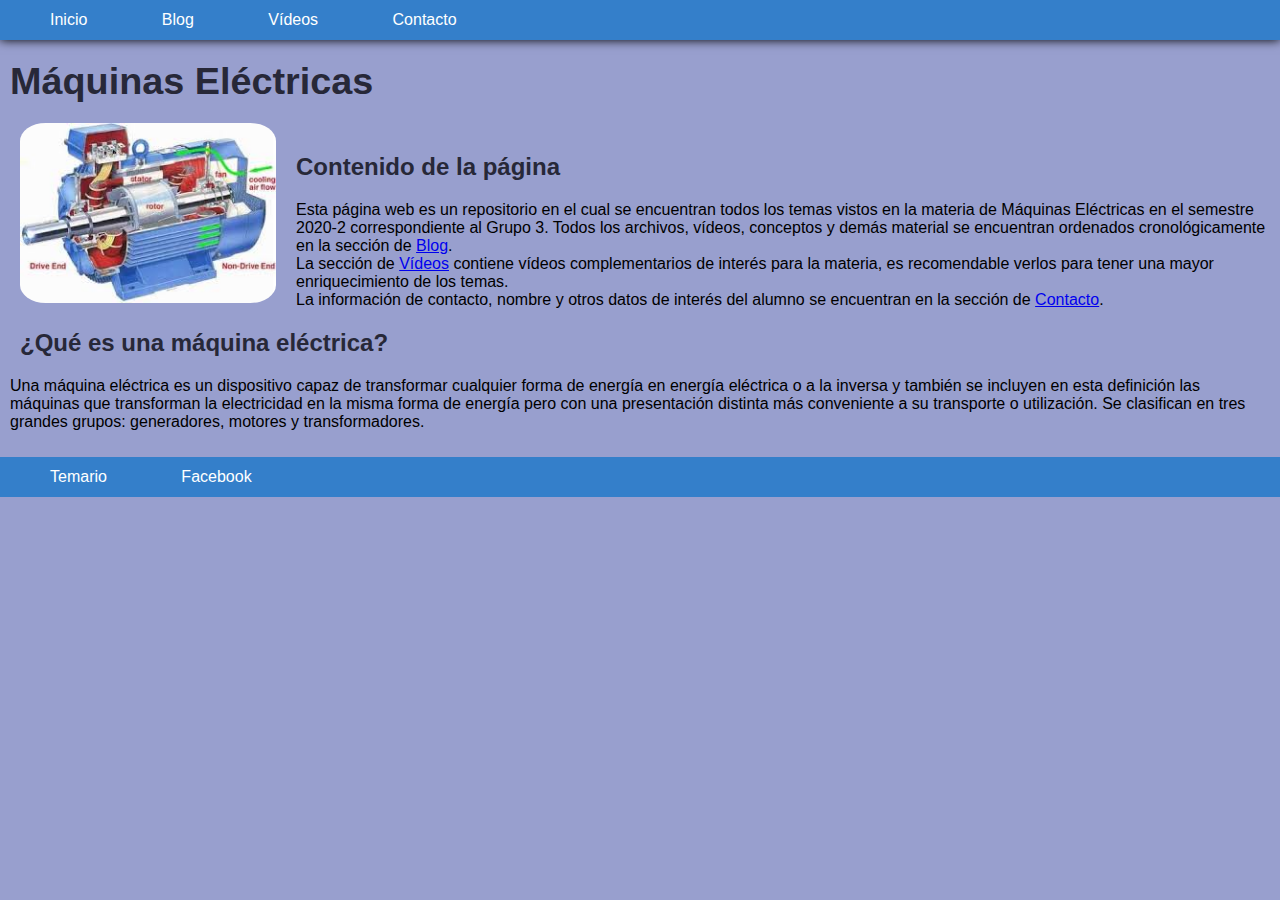
<file: index.html>
<!DOCTYPE html>



<html lang="es">
<head>
    <title>Máquinas Eléctricas</title>
    <!-- Decodificación teclado español-->
    <meta charset="UTF-8">
    <link rel="stylesheet" href="./styles/styles.css">
</head>
<body>
    <header>
        <ul>
            <li><a href="#">Inicio</a></li>
            <li><a href="./pages/blog.html">Blog</a></li>
            <li><a href="./pages/videos.html">Vídeos</a></li>
            <li><a href="./pages/contacto.html">Contacto</a></li>
        </ul>
    </header>
    <h1 id="titulo1">Máquinas Eléctricas</h1>
    <img class="maquina_electrica" src="./img/maquina_electrica.jpg" alt="Imagen de motor">
    <article>
        <h2>Contenido de la página</h2>
        <p> Esta página web es un repositorio en el cual se encuentran todos los temas vistos en la materia de
            Máquinas Eléctricas en el semestre 2020-2 correspondiente al Grupo 3. Todos los archivos, vídeos,
            conceptos y demás material se encuentran ordenados cronológicamente en la sección de <a href="pages/blog.html">Blog</a>.
            <br>La sección de <a href="pages/videos.html">Vídeos</a> contiene vídeos complementarios de interés para la materia, es recomendable
            verlos para tener una mayor enriquecimiento de los temas.
            <br>La información de contacto, nombre y otros datos de interés del alumno se encuentran en la sección de <a href="pages/contacto.html">Contacto</a>.
        </p>
        <h2>¿Qué es una máquina eléctrica?</h2>
        <p>
            Una máquina eléctrica es un dispositivo capaz de transformar cualquier forma de energía en energía eléctrica o a la inversa y 
            también se incluyen en esta definición las máquinas que transforman la electricidad en la misma forma de energía pero con 
            una presentación distinta más conveniente a su transporte o utilización. Se clasifican en tres grandes grupos: 
            generadores, motores y transformadores.
        </p>
    </article>
    <footer>
        <ul>
            <li><a href="http://www.fi-a.unam.mx/programas_academicos/licenciatura/Mecanica/Otras_Recomendadas/maquinas_electricas.pdf">Temario</a></li>
            <li><a href="https://www.facebook.com/RolandoIBL">Facebook</a></li>
        </ul>
    </footer>
</body>
</html>
</file>
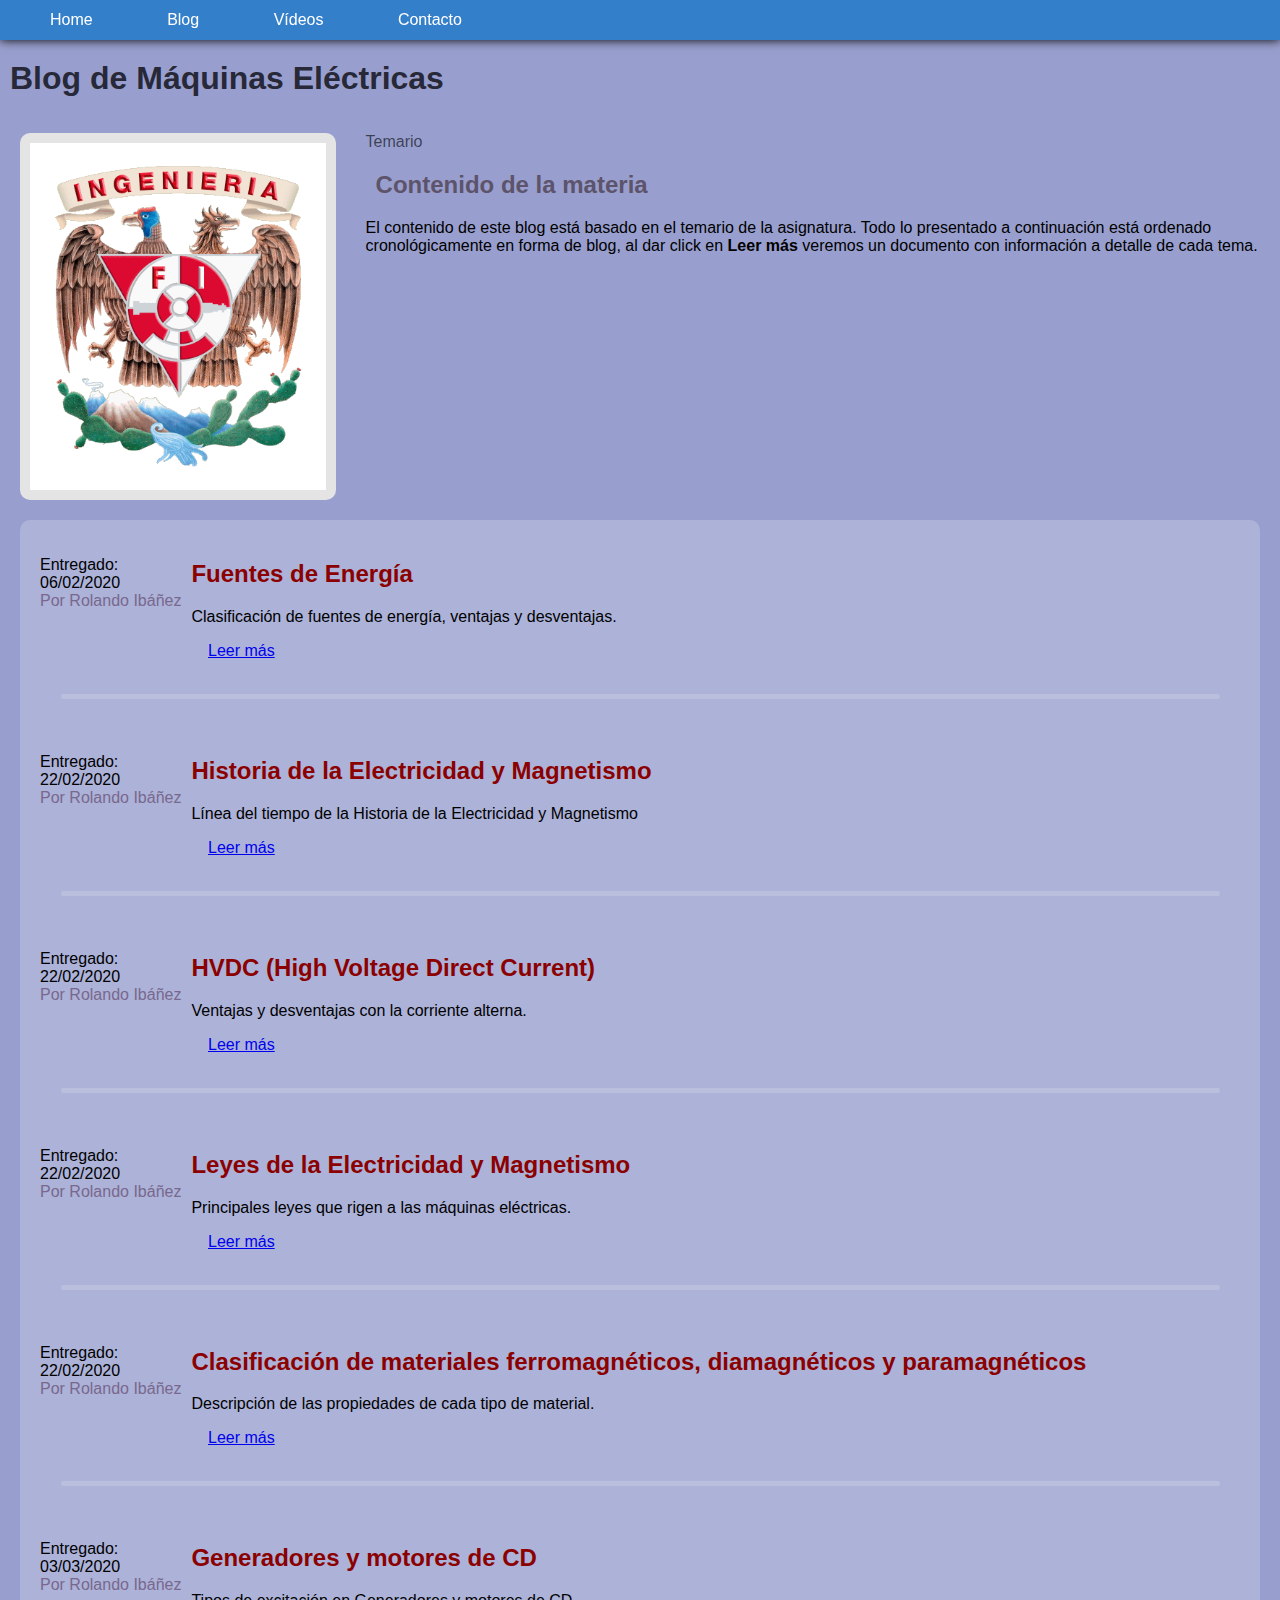
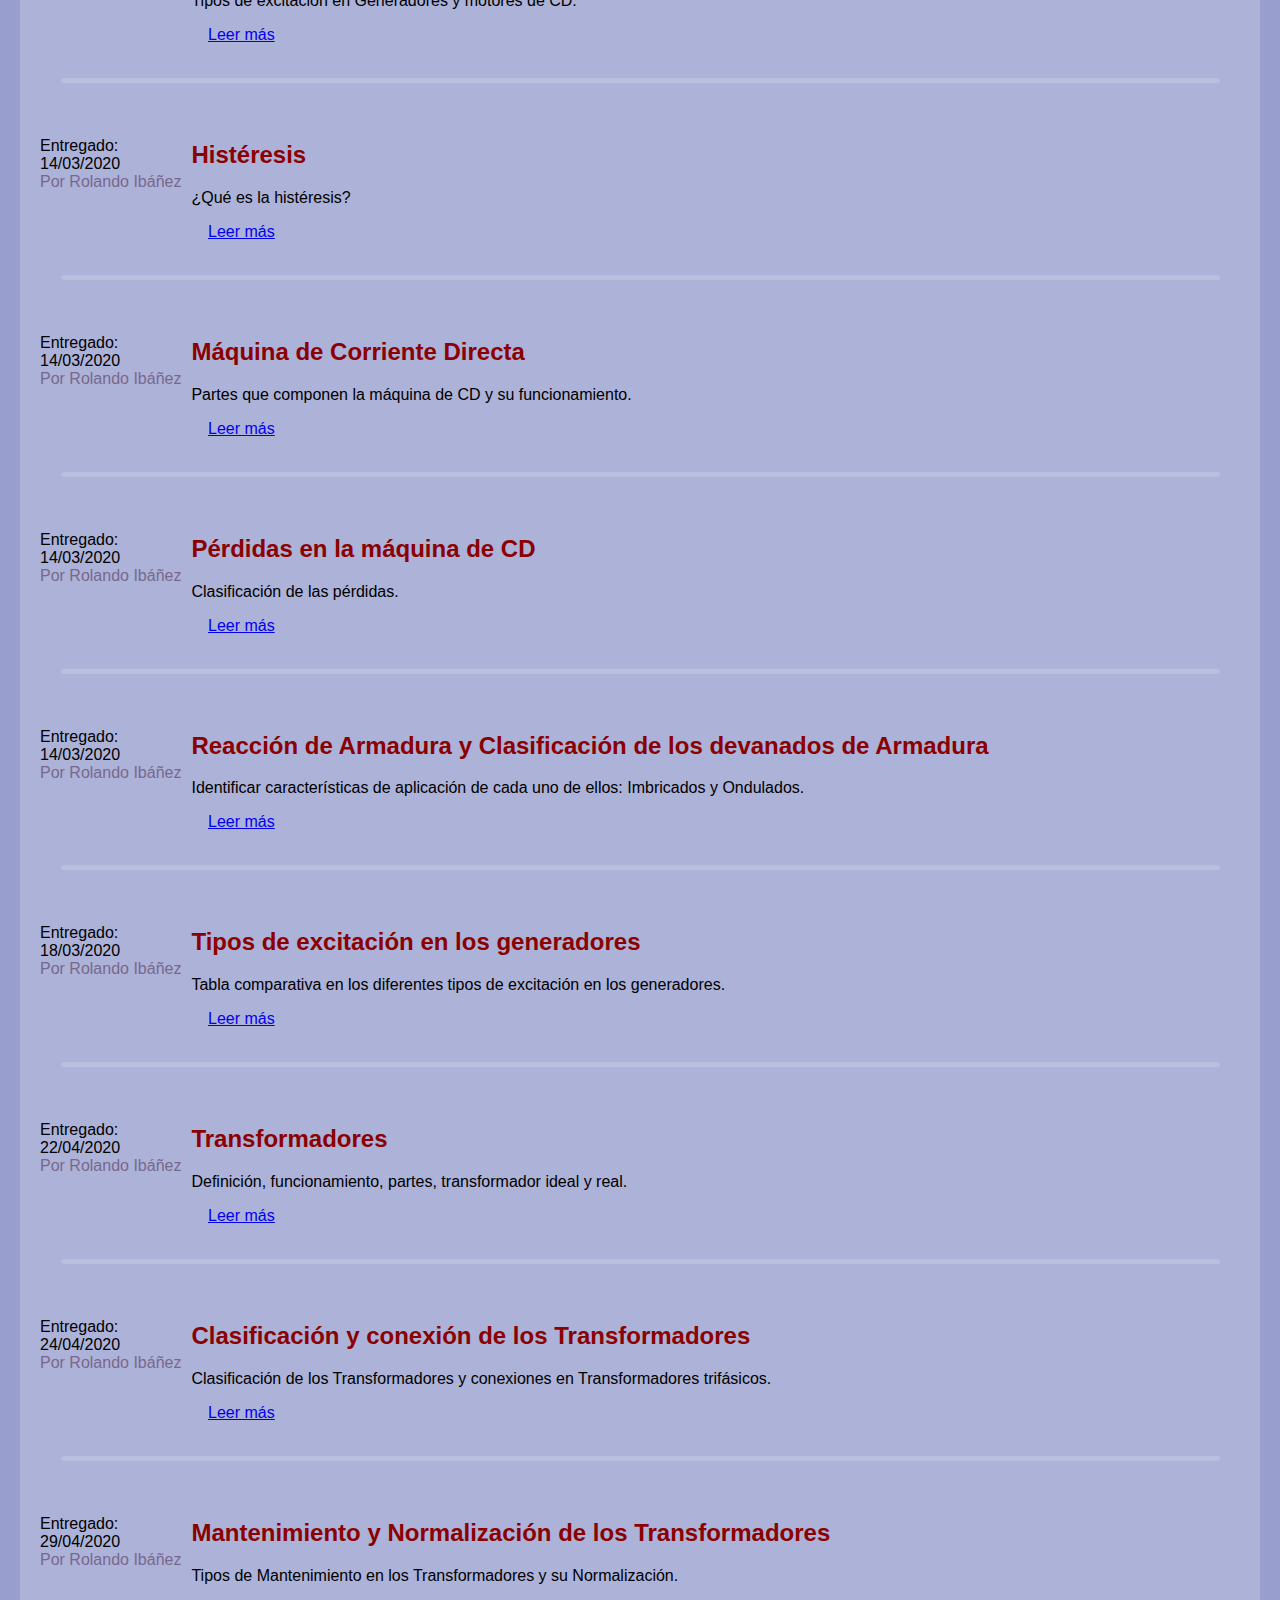
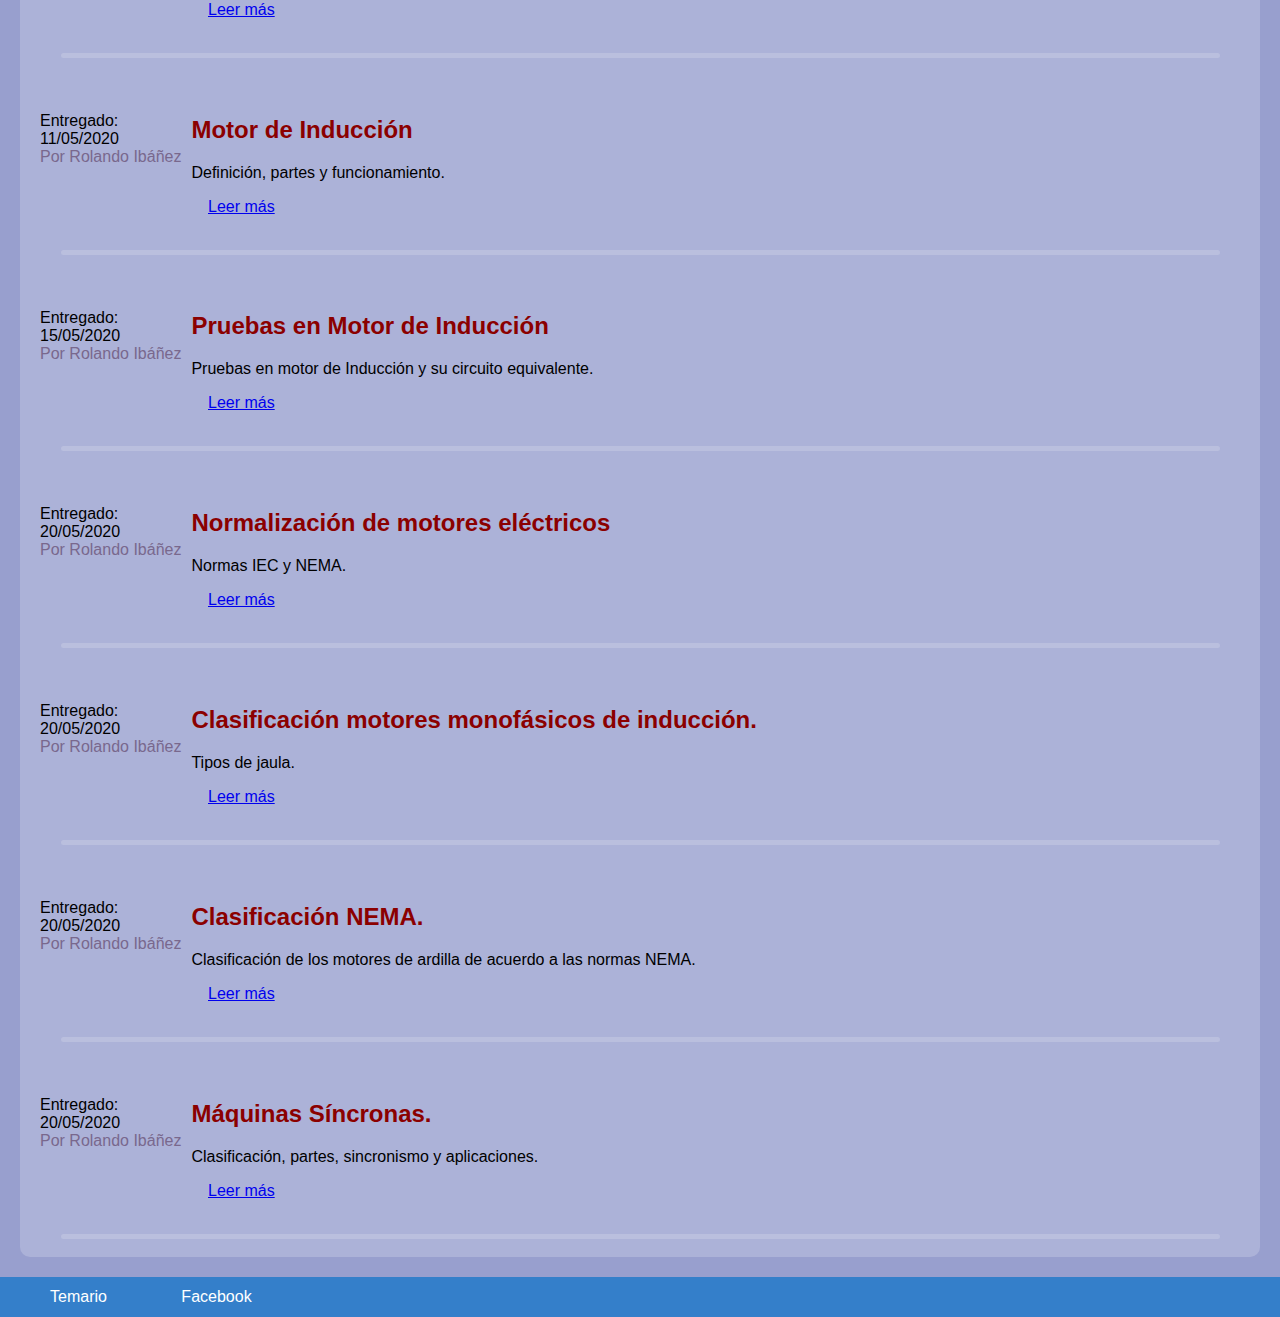
<file: pages/blog.html>
<!DOCTYPE html>



<html lang="es">
<head>
    <title>Máquinas Eléctricas</title>
    <!-- Decodificación teclado español-->
    <meta charset="UTF-8">
    <link rel="stylesheet" href="../styles/styles.css">
</head>
<body>
    <header>
        <ul>
            <li><a href="../index.html">Home</a></li>
            <li><a href="#">Blog</a></li>
            <li><a href="videos.html">Vídeos</a></li>
            <li><a href="contacto.html">Contacto</a></li>
        </ul>
    </header>
    <h1>Blog de Máquinas Eléctricas</h1>

    <section id="section__hero">
        <img src="../img/escudo_fi_color.png" alt="Imagen del escudo FI">
        <div class="container__hero">
            <p>Temario</p>
            <h2>Contenido de la materia</h2>
            <p>El contenido de este blog está basado en el temario de la asignatura. Todo lo presentado
                a continuación está ordenado cronológicamente en forma de blog, al dar click en <strong>Leer más</strong>
                veremos un documento con información a detalle de cada tema.
            </p>
        </div>
    </section>

    <div class="clearfix"></div>

    <section id="container__section">
        <article>
            <div class="container__info">
                <p>Entregado: <br> 06/02/2020<br>
                <span class="author">Por Rolando Ibáñez</span>
                </p>
            </div>
            <div>
                <div class="container__content">
                    <h2>Fuentes de Energía</h2>
                    <p>Clasificación de fuentes de energía, ventajas y desventajas.</p>
                    <p class="more"><a href="fuentes_energia.pdf">Leer más</a></p>
                </div>
            </div>
            <hr>
        </article>

        <article>
            <div class="container__info">
                <p>Entregado:<br>22/02/2020<br>
                <span class="author">Por Rolando Ibáñez</span><br>
                </p>
            </div>
            <div>
                <div class="container__content">
                    <h2>Historia de la Electricidad y Magnetismo</h2>
                    <p>Línea del tiempo de la Historia de la Electricidad y Magnetismo</p>
                    <p class="more"><a href="historia_elect.pdf">Leer más</a></p>
                </div>
            </div>
            <hr>
        </article>

        <article>
            <div class="container__info">
                <p>Entregado:<br>22/02/2020<br>
                <span class="author">Por Rolando Ibáñez</span><br>
                </p>
            </div>
            <div>
                <div class="container__content">
                    <h2>HVDC (High Voltage Direct Current)</h2>
                    <p>Ventajas y desventajas con la corriente alterna.</p>
                    <p class="more"><a href="hvdc.pdf">Leer más</a></p>
                </div>
            </div>
            <hr>
        </article>

        <article>
            <div class="container__info">
                <p>Entregado:<br>22/02/2020<br>
                <span class="author">Por Rolando Ibáñez</span><br>
                </p>
            </div>
            <div>
                <div class="container__content">
                    <h2>Leyes de la Electricidad y Magnetismo</h2>
                    <p>Principales leyes que rigen a las máquinas eléctricas.</p>
                    <p class="more"><a href="leyes_elect.pdf">Leer más</a></p>
                </div>
            </div>
            <hr>
        </article>

        <article>
            <div class="container__info">
                <p>Entregado:<br>22/02/2020<br>
                <span class="author">Por Rolando Ibáñez</span><br>
                </p>
            </div>
            <div>
                <div class="container__content">
                    <h2>Clasificación de materiales ferromagnéticos, diamagnéticos y paramagnéticos</h2>
                    <p>Descripción de las propiedades de cada tipo de material.</p>
                    <p class="more"><a href="clasif_materiales.pdf">Leer más</a></p>
                </div>
            </div>
            <hr>
        </article>

        <article>
            <div class="container__info">
                <p>Entregado:<br>03/03/2020<br>
                <span class="author">Por Rolando Ibáñez</span><br>
                </p>
            </div>
            <div>
                <div class="container__content">
                    <h2>Generadores y motores de CD</h2>
                    <p>Tipos de excitación en Generadores y motores de CD.</p>
                    <p class="more"><a href="excit_generadores.pdf">Leer más</a></p>
                </div>
            </div>
            <hr>
        </article>

        <article>
            <div class="container__info">
                <p>Entregado:<br>14/03/2020<br>
                <span class="author">Por Rolando Ibáñez</span><br>
                </p>
            </div>
            <div>
                <div class="container__content">
                    <h2>Histéresis</h2>
                    <p>¿Qué es la histéresis?</p>
                    <p class="more"><a href="histeresis.pdf">Leer más</a></p>
                </div>
            </div>
            <hr>
        </article>

        <article>
            <div class="container__info">
                <p>Entregado:<br>14/03/2020<br>
                <span class="author">Por Rolando Ibáñez</span><br>
                </p>
            </div>
            <div>
                <div class="container__content">
                    <h2>Máquina de Corriente Directa</h2>
                    <p>Partes que componen la máquina de CD y su funcionamiento.</p>
                    <p class="more"><a href="func_CD.pdf">Leer más</a></p>
                </div>
            </div>
            <hr>
        </article>

        <article>
            <div class="container__info">
                <p>Entregado:<br>14/03/2020<br>
                <span class="author">Por Rolando Ibáñez</span><br>
                </p>
            </div>
            <div>
                <div class="container__content">
                    <h2>Pérdidas en la máquina de CD</h2>
                    <p>Clasificación de las pérdidas.</p>
                    <p class="more"><a href="perdidad_CD.pdf">Leer más</a></p>
                </div>
            </div>
            <hr>
        </article>

        <article>
            <div class="container__info">
                <p>Entregado:<br>14/03/2020<br>
                <span class="author">Por Rolando Ibáñez</span><br>
                </p>
            </div>
            <div>
                <div class="container__content">
                    <h2>Reacción de Armadura y Clasificación de los devanados de Armadura</h2>
                    <p>Identificar características de aplicación de cada uno de ellos: Imbricados
                        y Ondulados.</p>
                    <p class="more"><a href="clasif_armadura.pdf">Leer más</a></p>
                </div>
            </div>
            <hr>
        </article>

        <article>
            <div class="container__info">
                <p>Entregado:<br>18/03/2020<br>
                <span class="author">Por Rolando Ibáñez</span><br>
                </p>
            </div>
            <div>
                <div class="container__content">
                    <h2>Tipos de excitación en los generadores</h2>
                    <p>Tabla comparativa en los diferentes tipos de excitación en los generadores.</p>
                    <p class="more"><a href="tipos_generadores.pdf">Leer más</a></p>
                </div>
            </div>
            <hr>
        </article>

        <article>
            <div class="container__info">
                <p>Entregado:<br>22/04/2020<br>
                <span class="author">Por Rolando Ibáñez</span><br>
                </p>
            </div>
            <div>
                <div class="container__content">
                    <h2>Transformadores</h2>
                    <p>Definición, funcionamiento, partes, transformador ideal y real.</p>
                    <p class="more"><a href="transform.pdf">Leer más</a></p>
                </div>
            </div>
            <hr>
        </article>

        <article>
            <div class="container__info">
                <p>Entregado:<br>24/04/2020<br>
                <span class="author">Por Rolando Ibáñez</span><br>
                </p>
            </div>
            <div>
                <div class="container__content">
                    <h2>Clasificación y conexión de los Transformadores</h2>
                    <p>Clasificación de los Transformadores y conexiones en Transformadores trifásicos.</p>
                    <p class="more"><a href="conex_transf.pdf">Leer más</a></p>
                </div>
            </div>
            <hr>
        </article>

        <article>
            <div class="container__info">
                <p>Entregado:<br>29/04/2020<br>
                <span class="author">Por Rolando Ibáñez</span><br>
                </p>
            </div>
            <div>
                <div class="container__content">
                    <h2>Mantenimiento y Normalización de los Transformadores</h2>
                    <p>Tipos de Mantenimiento en los Transformadores y su Normalización.</p>
                    <p class="more"><a href="manten_transf.pdf">Leer más</a></p>
                </div>
            </div>
            <hr>
        </article>

        <article>
            <div class="container__info">
                <p>Entregado:<br>11/05/2020<br>
                <span class="author">Por Rolando Ibáñez</span><br>
                </p>
            </div>
            <div>
                <div class="container__content">
                    <h2>Motor de Inducción</h2>
                    <p>Definición, partes y funcionamiento.</p>
                    <p class="more"><a href="motor_induccion.pdf">Leer más</a></p>
                </div>
            </div>
            <hr>
        </article>

        <article>
            <div class="container__info">
                <p>Entregado:<br>15/05/2020<br>
                <span class="author">Por Rolando Ibáñez</span><br>
                </p>
            </div>
            <div>
                <div class="container__content">
                    <h2>Pruebas en Motor de Inducción</h2>
                    <p>Pruebas en motor de Inducción y su circuito equivalente.</p>
                    <p class="more"><a href="pruebas_motorind.pdf">Leer más</a></p>
                </div>
            </div>
            <hr>
        </article>

        <article>
            <div class="container__info">
                <p>Entregado:<br>20/05/2020<br>
                <span class="author">Por Rolando Ibáñez</span><br>
                </p>
            </div>
            <div>
                <div class="container__content">
                    <h2>Normalización de motores eléctricos</h2>
                    <p>Normas IEC y NEMA.</p>
                    <p class="more"><a href="norm_iec.pdf">Leer más</a></p>
                </div>
            </div>
            <hr>
        </article>

        <article>
            <div class="container__info">
                <p>Entregado:<br>20/05/2020<br>
                <span class="author">Por Rolando Ibáñez</span><br>
                </p>
            </div>
            <div>
                <div class="container__content">
                    <h2>Clasificación motores monofásicos de inducción.</h2>
                    <p>Tipos de jaula.</p>
                    <p class="more"><a href="clasif_motor_monind.pdf">Leer más</a></p>
                </div>
            </div>
            <hr>
        </article>

        <article>
            <div class="container__info">
                <p>Entregado:<br>20/05/2020<br>
                <span class="author">Por Rolando Ibáñez</span><br>
                </p>
            </div>
            <div>
                <div class="container__content">
                    <h2>Clasificación NEMA.</h2>
                    <p>Clasificación de los motores de ardilla de acuerdo
                        a las normas NEMA.</p>
                    <p class="more"><a href="clasif_nema.pdf">Leer más</a></p>
                </div>
            </div>
            <hr>
        </article>

        <article>
            <div class="container__info">
                <p>Entregado:<br>20/05/2020<br>
                <span class="author">Por Rolando Ibáñez</span><br>
                </p>
            </div>
            <div>
                <div class="container__content">
                    <h2>Máquinas Síncronas.</h2>
                    <p>Clasificación, partes, sincronismo y aplicaciones.</p>
                    <p class="more"><a href="maquinas_sincronas.pdf">Leer más</a></p>
                </div>
            </div>
            <hr>
        </article>



    </section>
    <footer>
        <ul>
            <li><a href="http://www.fi-a.unam.mx/programas_academicos/licenciatura/Mecanica/Otras_Recomendadas/maquinas_electricas.pdf">Temario</a></li>
            <li><a href="https://www.facebook.com/RolandoIBL">Facebook</a></li>
        </ul>
    </footer>
</body>
</html>
</file>
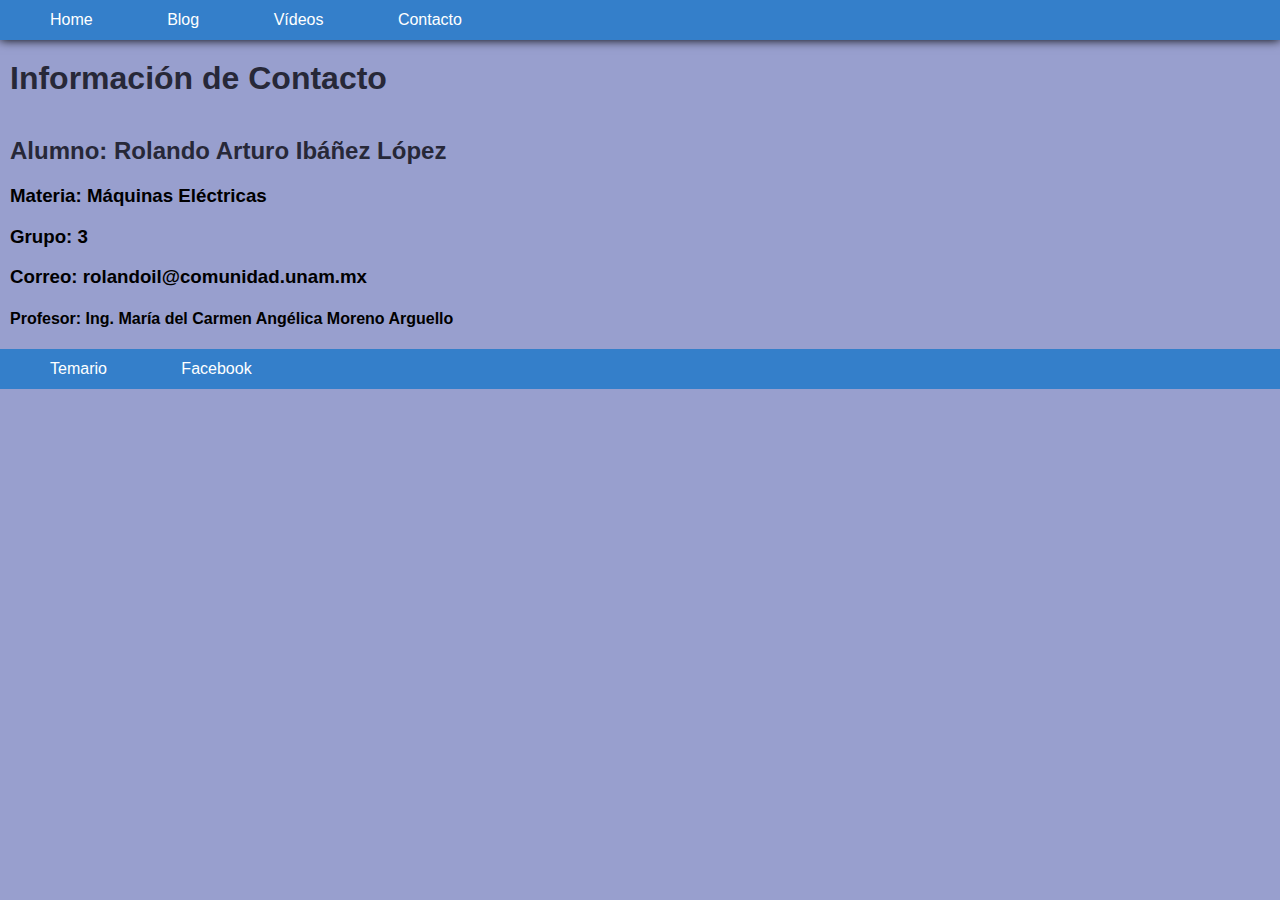
<file: pages/contacto.html>
<!DOCTYPE html>



<html lang="es">
<head>
    <title>Máquinas Eléctricas</title>
    <!-- Decodificación teclado español-->
    <meta charset="UTF-8">
    <link rel="stylesheet" href="../styles/styles.css">
</head>
<body>
    <header>
        <ul>
            <li><a href="../index.html">Home</a></li>
            <li><a href="blog.html">Blog</a></li>
            <li><a href="videos.html">Vídeos</a></li>
            <li><a href="#">Contacto</a></li>
        </ul>
    </header>
    <h1>Información de Contacto</h1>
    <h2>Alumno: Rolando Arturo Ibáñez López</h2>
    <h3>Materia: Máquinas Eléctricas</h3>
    <h3>Grupo: 3</h3>
    <h3>Correo: rolandoil@comunidad.unam.mx</h3>
    <h4>Profesor: Ing. María del Carmen Angélica Moreno Arguello</h4>
    <footer>
        <ul>
            <li><a href="http://www.fi-a.unam.mx/programas_academicos/licenciatura/Mecanica/Otras_Recomendadas/maquinas_electricas.pdf">Temario</a></li>
            <li><a href="https://www.facebook.com/RolandoIBL">Facebook</a></li>
        </ul>
    </footer>
</body>
</html>
</file>
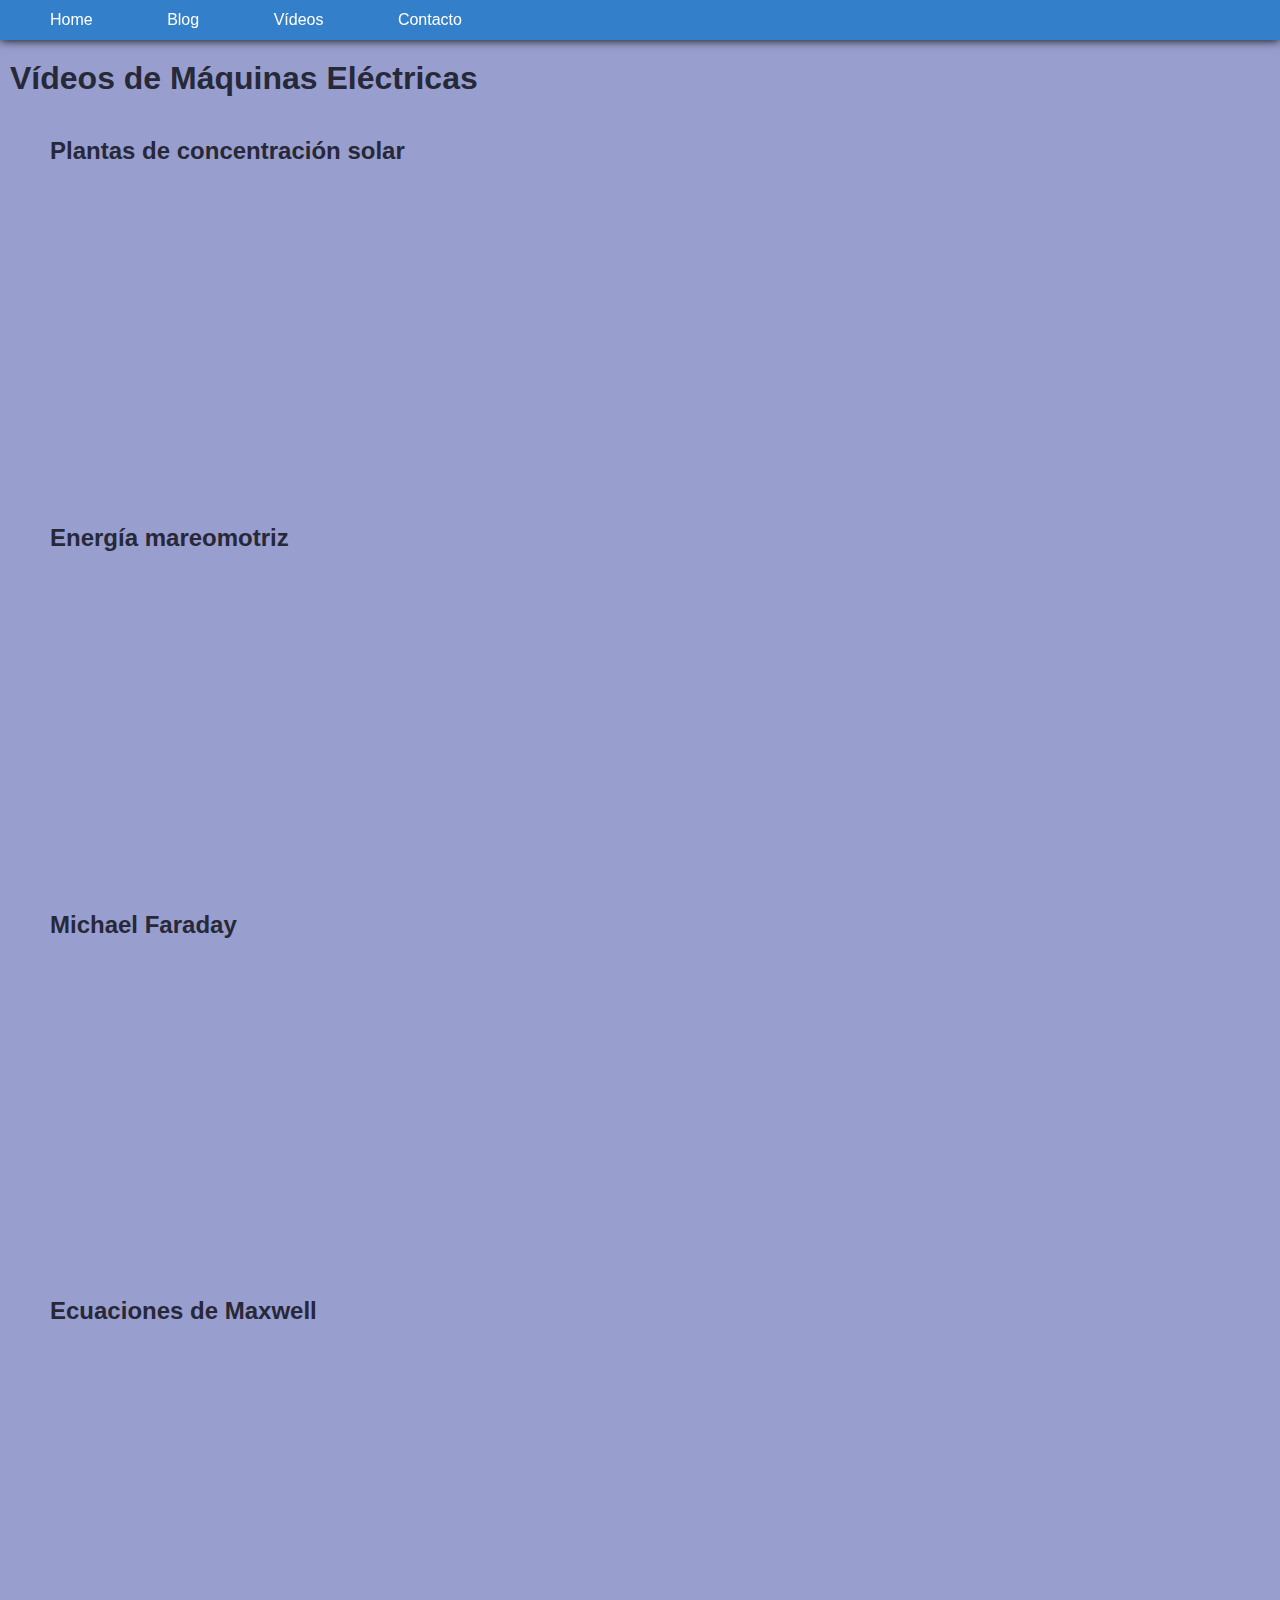
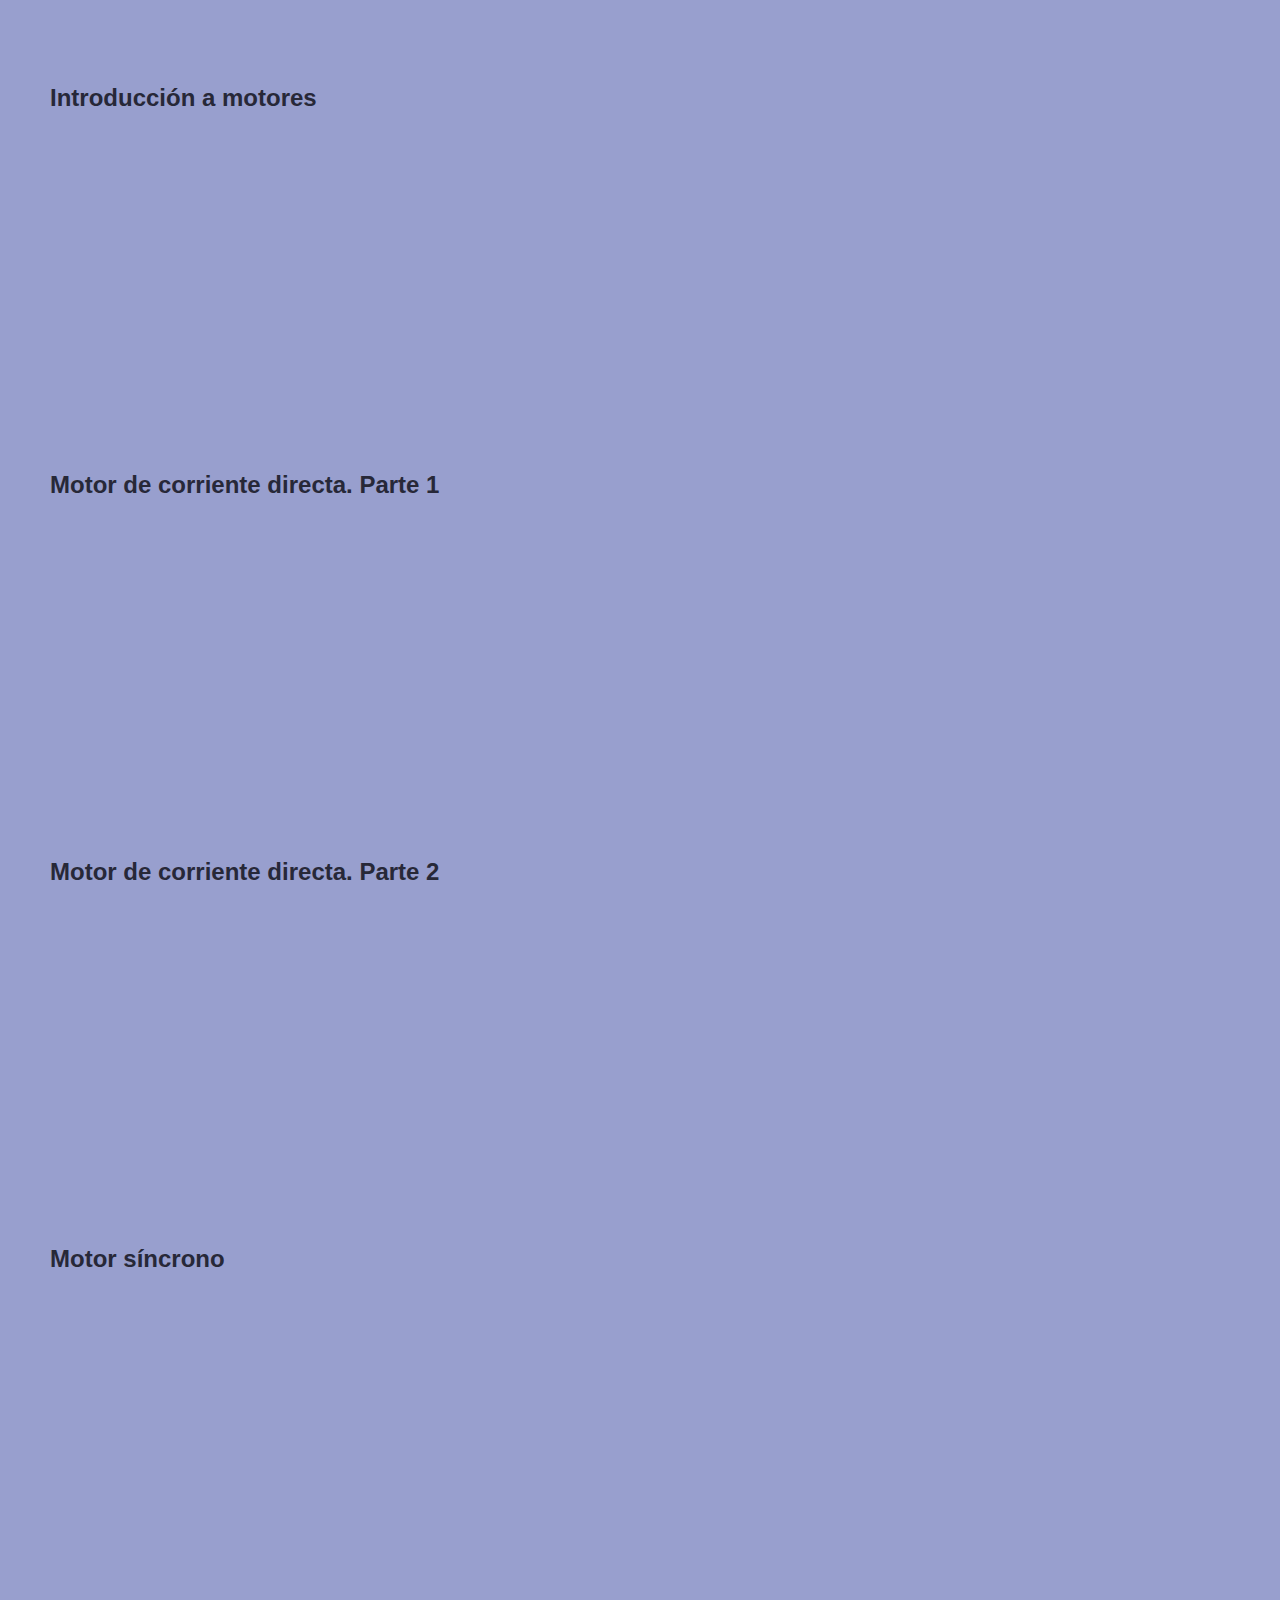
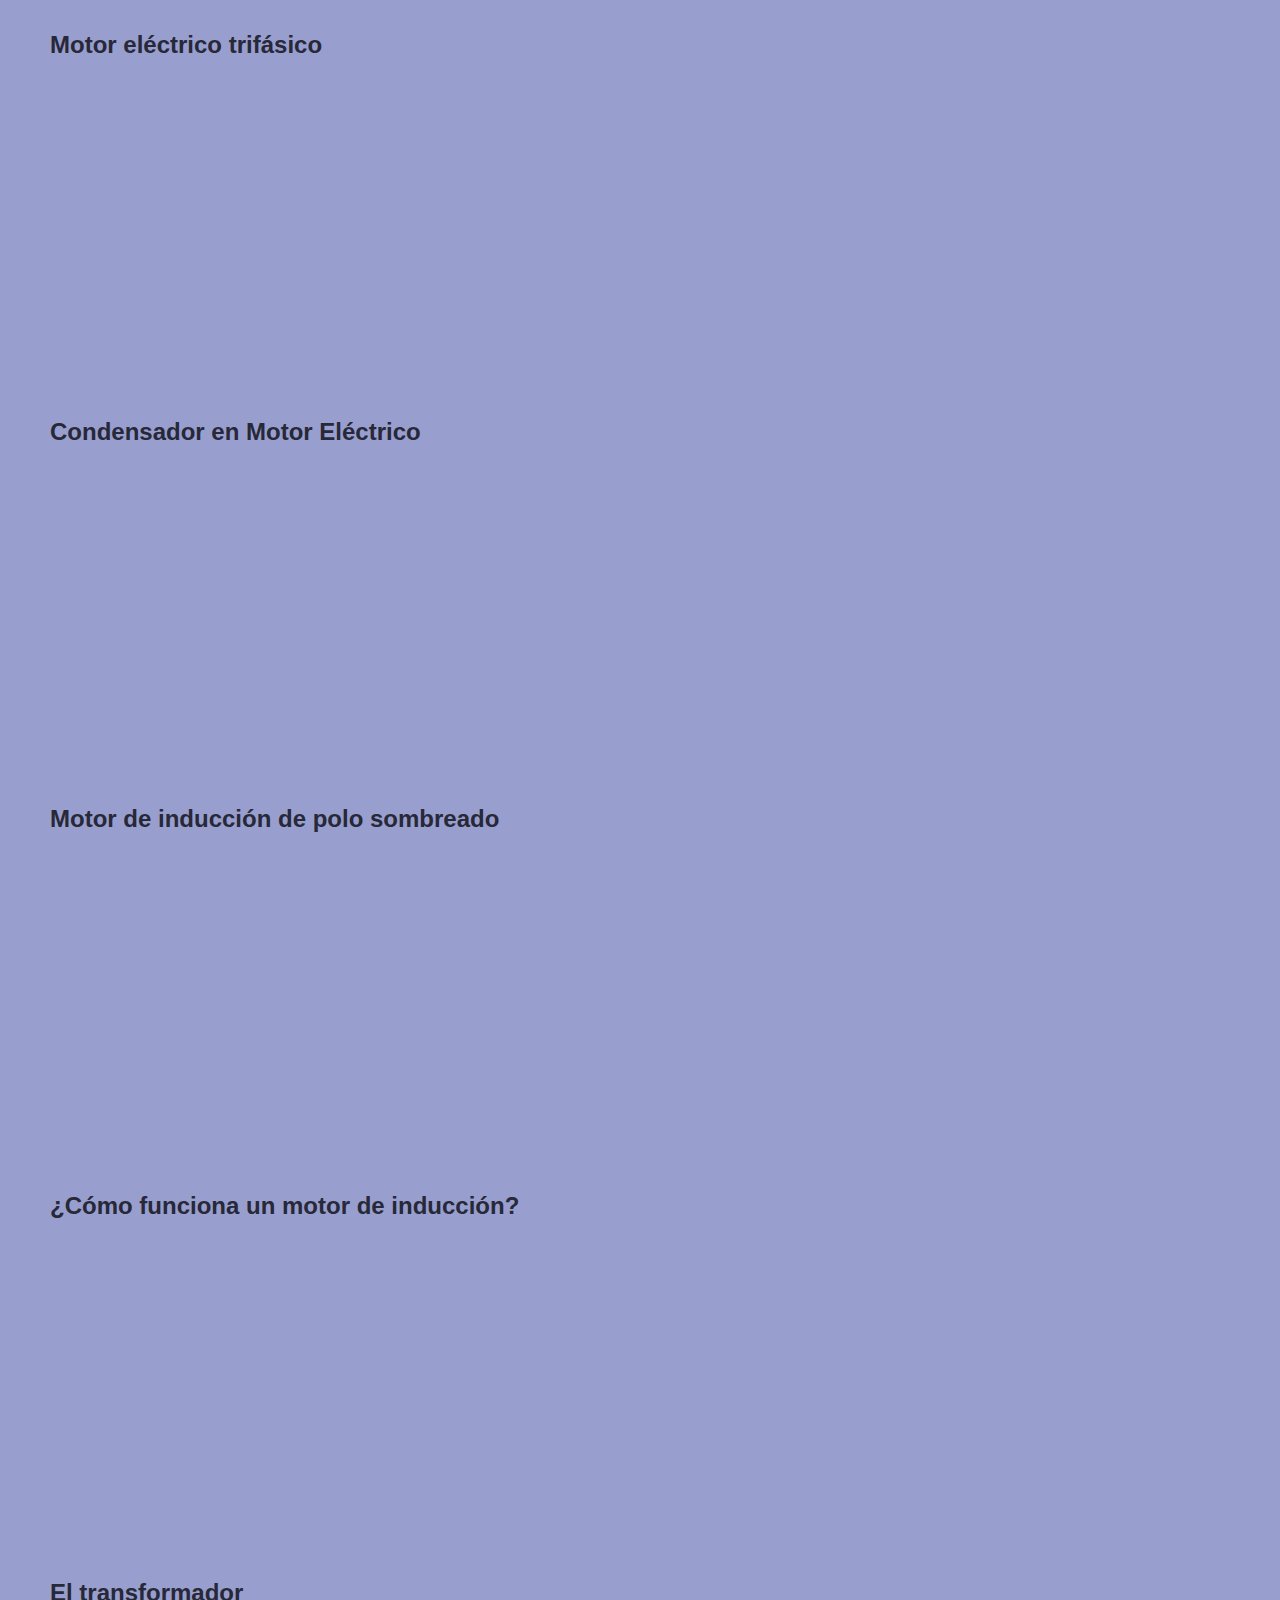
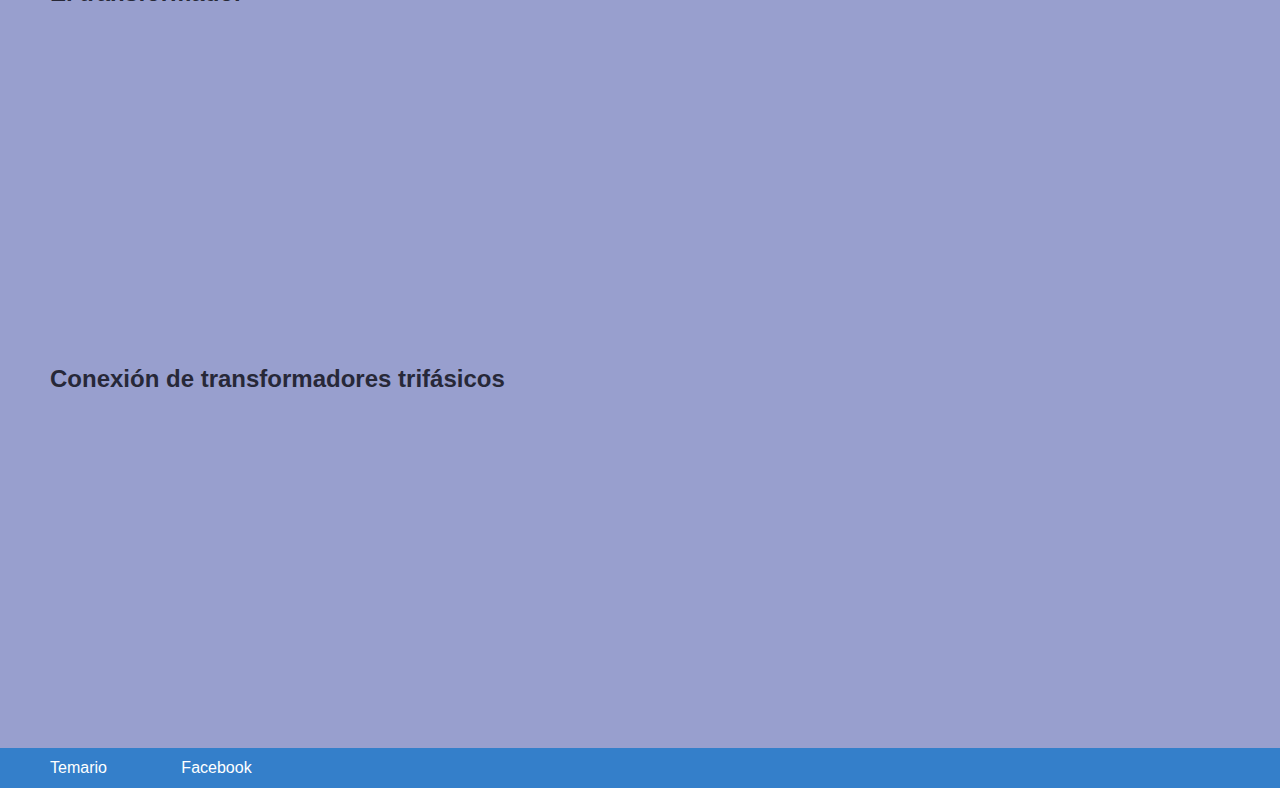
<file: pages/videos.html>
<!DOCTYPE html>



<html lang="es">
<head>
    <title>Máquinas Eléctricas</title>
    <!-- Decodificación teclado español-->
    <meta charset="UTF-8">
    <link rel="stylesheet" href="../styles/styles.css">
</head>
<body>
    <header>
        <ul>
            <li><a href="../index.html">Home</a></li>
            <li><a href="blog.html">Blog</a></li>
            <li><a href="#">Vídeos</a></li>
            <li><a href="contacto.html">Contacto</a></li>
        </ul>
    </header>
    <h1>Vídeos de Máquinas Eléctricas</h1>
    <ul class="lista">
        <li>
            <h2>Plantas de concentración solar</h2>
            <iframe width="560" height="315" src="https://www.youtube.com/embed/LRXVBu09YoM" frameborder="0" 
            allow="accelerometer; autoplay; encrypted-media; gyroscope; picture-in-picture" allowfullscreen></iframe>
        </li>
        <li>
            <h2>Energía mareomotriz</h2>
            <iframe width="560" height="315" src="https://www.youtube.com/embed/K0yKeNbMVJA" frameborder="0" 
            allow="accelerometer; autoplay; encrypted-media; gyroscope; picture-in-picture" allowfullscreen></iframe>
        </li>
        <li>
            <h2>Michael Faraday</h2>
            <iframe width="560" height="315" src="https://www.youtube.com/embed/kEew8rdW2Wo" frameborder="0" 
            allow="accelerometer; autoplay; encrypted-media; gyroscope; picture-in-picture" allowfullscreen></iframe>
        </li>
        <li>
            <h2>Ecuaciones de Maxwell</h2>
            <iframe width="560" height="315" src="https://www.youtube.com/embed/kx20kG6m-JA" frameborder="0" 
            allow="accelerometer; autoplay; encrypted-media; gyroscope; picture-in-picture" allowfullscreen></iframe>
        </li>
        <li>
            <h2>Introducción a motores</h2>
            <iframe width="560" height="315" src="https://www.youtube.com/embed/Y5DriAzFzis" frameborder="0" 
            allow="accelerometer; autoplay; encrypted-media; gyroscope; picture-in-picture" allowfullscreen></iframe>
        </li>
        <li>
            <h2>Motor de corriente directa. Parte 1</h2>
            <iframe width="560" height="315" src="https://www.youtube.com/embed/w5tyMe0N50A" frameborder="0" 
            allow="accelerometer; autoplay; encrypted-media; gyroscope; picture-in-picture" allowfullscreen></iframe>
        </li>
        <li>
            <h2>Motor de corriente directa. Parte 2</h2>
            <iframe width="560" height="315" src="https://www.youtube.com/embed/zY8QnLOzqW0" frameborder="0" 
            allow="accelerometer; autoplay; encrypted-media; gyroscope; picture-in-picture" allowfullscreen></iframe>
        </li>
        <li>
            <h2>Motor síncrono</h2>
            <iframe width="560" height="315" src="https://www.youtube.com/embed/YppRWZYzVMc" frameborder="0" 
            allow="accelerometer; autoplay; encrypted-media; gyroscope; picture-in-picture" allowfullscreen></iframe>
        </li>
        <li>
            <h2>Motor eléctrico trifásico</h2>
            <iframe width="560" height="315" src="https://www.youtube.com/embed/xGW3RHVGBmA" frameborder="0" 
            allow="accelerometer; autoplay; encrypted-media; gyroscope; picture-in-picture" allowfullscreen></iframe>
        </li>
        <li>
            <h2>Condensador en Motor Eléctrico</h2>
            <iframe width="560" height="315" src="https://www.youtube.com/embed/aQWdFVxfIjk" frameborder="0" 
            allow="accelerometer; autoplay; encrypted-media; gyroscope; picture-in-picture" allowfullscreen></iframe>
        </li>
        <li>
            <h2>Motor de inducción de polo sombreado</h2>
            <iframe width="560" height="315" src="https://www.youtube.com/embed/n7YSn38Mmfc" frameborder="0" 
            allow="accelerometer; autoplay; encrypted-media; gyroscope; picture-in-picture" allowfullscreen></iframe>
        </li>
        <li>
            <h2>¿Cómo funciona un motor de inducción?</h2>
            <iframe width="560" height="315" src="https://www.youtube.com/embed/OlTDyL6ZPOY" frameborder="0" 
            allow="accelerometer; autoplay; encrypted-media; gyroscope; picture-in-picture" allowfullscreen></iframe>
         </li>
        <li>
            <h2>El transformador</h2>
            <iframe width="560" height="315" src="https://www.youtube.com/embed/6kUFcuWmc00" frameborder="0" 
        allow="accelerometer; autoplay; encrypted-media; gyroscope; picture-in-picture" allowfullscreen></iframe>
        </li>
        <li>
            <h2>Conexión de transformadores trifásicos</h2>
            <iframe width="560" height="315" src="https://www.youtube.com/embed/Bgt5IbYuIe4" frameborder="0" 
            allow="accelerometer; autoplay; encrypted-media; gyroscope; picture-in-picture" allowfullscreen></iframe>
        </li>
    </ul>
    <footer>
        <ul>
            <li><a href="http://www.fi-a.unam.mx/programas_academicos/licenciatura/Mecanica/Otras_Recomendadas/maquinas_electricas.pdf">Temario</a></li>
            <li><a href="https://www.facebook.com/RolandoIBL">Facebook</a></li>
        </ul>
    </footer>
</body>
</html>
</file>
<file: styles/styles.css>
body{
    background-color: #989fce;
    margin: 0px;
    padding: 0px;
}

article{
    padding: 10px;
}

h1{
    font-family: sans-serif;
    color: #272838;
    padding: 20px 10px 20px 10px;
    margin: 0px;
}

*{
    font-family: sans-serif;
}

header,footer{
    background-color: #347fca;
    line-height: 40px;
}

header{
    top: 0px;
    box-shadow: 0px 0px 10px;
    position: sticky;
}

header ul, footer ul {
    list-style: none;
    margin-top: 0px;
    margin-bottom: 0px;
}

header ul li, footer ul li{
    display: inline;
    margin-right: 50px;
}

header ul li a, footer ul li a{
    columns: #989fce;
    color: #FFFF;
    text-decoration: none;
    padding: 10px;
    border-radius: 10px;
    transition: background 300ms;
}

header ul li a:hover, footer ul li a:hover{
    background-color: #275e91;
}

header ul li a:active, footer ul li a:active{
    background-color: #2b68a1;
}

.maquina_electrica{
    width: 20%;
    margin: 0px 20px 20px 20px;
    border-radius: 10%;
    margin-left: 20px;
    float: left;
}

#titulo1{
    font-size: 1cm;
}

h2{
    color: #272838;
    margin-left: 10px;
}
h3{
    margin-left: 10px;
}
h4{
    margin-left: 10px;
}

/*Empezando blog*/
.container__info{
    float: left;
    padding: 10px;
}

.container__content{
    padding: 10px;
}

.container__content h2, .more{
    color: darkred;
}

.more{
    margin-left: 14%;
}

.author{
    color: #79688D;
}

hr{
    width: 95%;
    height: 5px;
    background-color: #babfde;
    border-radius: 5px;
    border: none;
}

#container__section{
    background-color: #acb2d8;
    margin: 20px;
    border-radius: 10px;
}

#section__hero img{
    float: left;
    width: 20%;
    padding: 20px;
    background-color: white;
    border:10px solid #e4e4e4;
    margin-left: 20px;
    border-radius: 10px;
}

.clearfix {
    clear: both;
}

.container__hero{
    margin-left: 27%;
    padding: 0px 20px;
}

.container__hero h2{
    color: #5d536b;
}

.container__hero p:first-child {
    /*opacity: 0.6;*/
    color: rgba(0,0,0,0.6);
}

/*Terminando blog*/
.lista li{
    list-style: none;
    margin-top: 10px;
    margin-bottom: 10px;
}
/*Iniciando vídeos*/
</file>
